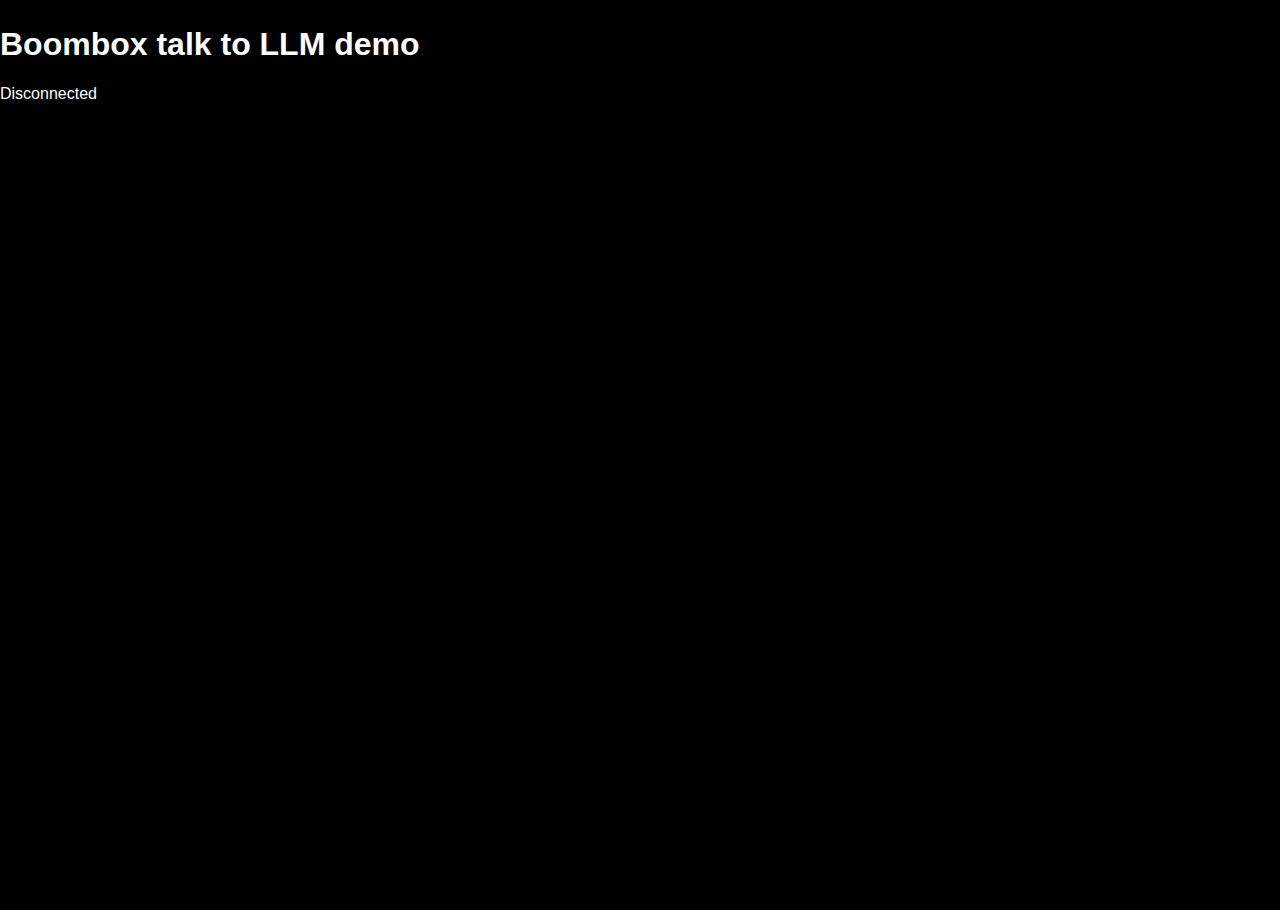
<file: boombox_examples_data/talk_to_llm.html>
<!DOCTYPE html>
<html lang="en">

<head>
  <meta charset="UTF-8">
  <meta name="viewport" content="width=device-width, initial-scale=1.0">
  <meta http-equiv="X-UA-Compatible" content="ie=edge">
  <title>Boombox talk to LLM demo</title>
</head>

<body
  style="background-color: black; color: white; font-family: Arial, Helvetica, sans-serif; min-height: 100vh; margin: 0px; padding: 5px 0px 5px 0px">
  <main>
    <h1>Boombox talk to LLM demo</h1>
    <div id="status">Connecting</div>
    <audio id="audioPlayer"></audio>
  </main>
  <script>
    const pcConfig = { iceServers: [{ urls: "stun:stun.l.google.com:19302" }] };
    const mediaConstraints = { video: false, audio: true };

    const proto = window.location.protocol === "https:" ? "wss:" : "ws:";
    const wsBrowserToElixir = new WebSocket(`${proto}//${window.location.hostname}:8829`);
    const connBrowserToElixirStatus = document.getElementById("status");
    wsBrowserToElixir.onopen = (_) => start_connection_browser_to_elixir(wsBrowserToElixir);
    wsBrowserToElixir.onclose = (event) => {
      connBrowserToElixirStatus.innerHTML = "Disconnected";
      console.log("WebSocket connection was terminated:", event);
    };

    const start_connection_browser_to_elixir = async (ws) => {
      const localStream = await navigator.mediaDevices.getUserMedia(mediaConstraints);
      const pc = new RTCPeerConnection(pcConfig);

      pc.onicecandidate = (event) => {
        if (event.candidate === null) return;
        console.log("Sent ICE candidate:", event.candidate);
        ws.send(JSON.stringify({ type: "ice_candidate", data: event.candidate }));
      };

      pc.onconnectionstatechange = () => {
        if (pc.connectionState == "connected") {
          const button = document.createElement("button");
          button.innerHTML = "Disconnect";
          button.onclick = () => {
            ws.close();
            localStream.getTracks().forEach((track) => track.stop());
          };
          connBrowserToElixirStatus.innerHTML = "Connected ";
          connBrowserToElixirStatus.appendChild(button);
        }
      };

      for (const track of localStream.getTracks()) {
        pc.addTrack(track, localStream);
      }

      ws.onmessage = async (event) => {
        const { type, data } = JSON.parse(event.data);

        switch (type) {
          case "sdp_answer":
            console.log("Received SDP answer:", data);
            await pc.setRemoteDescription(data);
            break;
          case "ice_candidate":
            console.log("Recieved ICE candidate:", data);
            await pc.addIceCandidate(data);
            break;
        }
      };

      const offer = await pc.createOffer();
      await pc.setLocalDescription(offer);
      console.log("Sent SDP offer:", offer);
      ws.send(JSON.stringify({ type: "sdp_offer", data: offer }));
    };

    const audioPlayer = document.getElementById("audioPlayer");
    const wsElixirToBrowser = new WebSocket(`${proto}//${window.location.hostname}:8830`);
    wsElixirToBrowser.onopen = () => start_connection_elixir_to_browser(wsElixirToBrowser);
    wsElixirToBrowser.onclose = (event) => console.log("WebSocket connection was terminated:", event);

    const start_connection_elixir_to_browser = async (ws) => {
      audioPlayer.srcObject = new MediaStream();

      const pc = new RTCPeerConnection(pcConfig);
      pc.ontrack = (event) => audioPlayer.srcObject.addTrack(event.track);
      pc.onicecandidate = (event) => {
        if (event.candidate === null) return;

        console.log("Sent ICE candidate:", event.candidate);
        ws.send(JSON.stringify({ type: "ice_candidate", data: event.candidate }));
      };

      ws.onmessage = async (event) => {
        const { type, data } = JSON.parse(event.data);

        switch (type) {
          case "sdp_offer":
            console.log("Received SDP offer:", data);
            await pc.setRemoteDescription(data);
            const answer = await pc.createAnswer();
            await pc.setLocalDescription(answer);
            ws.send(JSON.stringify({ type: "sdp_answer", data: answer }));
            console.log("Sent SDP answer:", answer);
            break;
          case "ice_candidate":
            console.log("Recieved ICE candidate:", data);
            await pc.addIceCandidate(data);
        }
      };
    };

  </script>
</body>

</html>
</file>
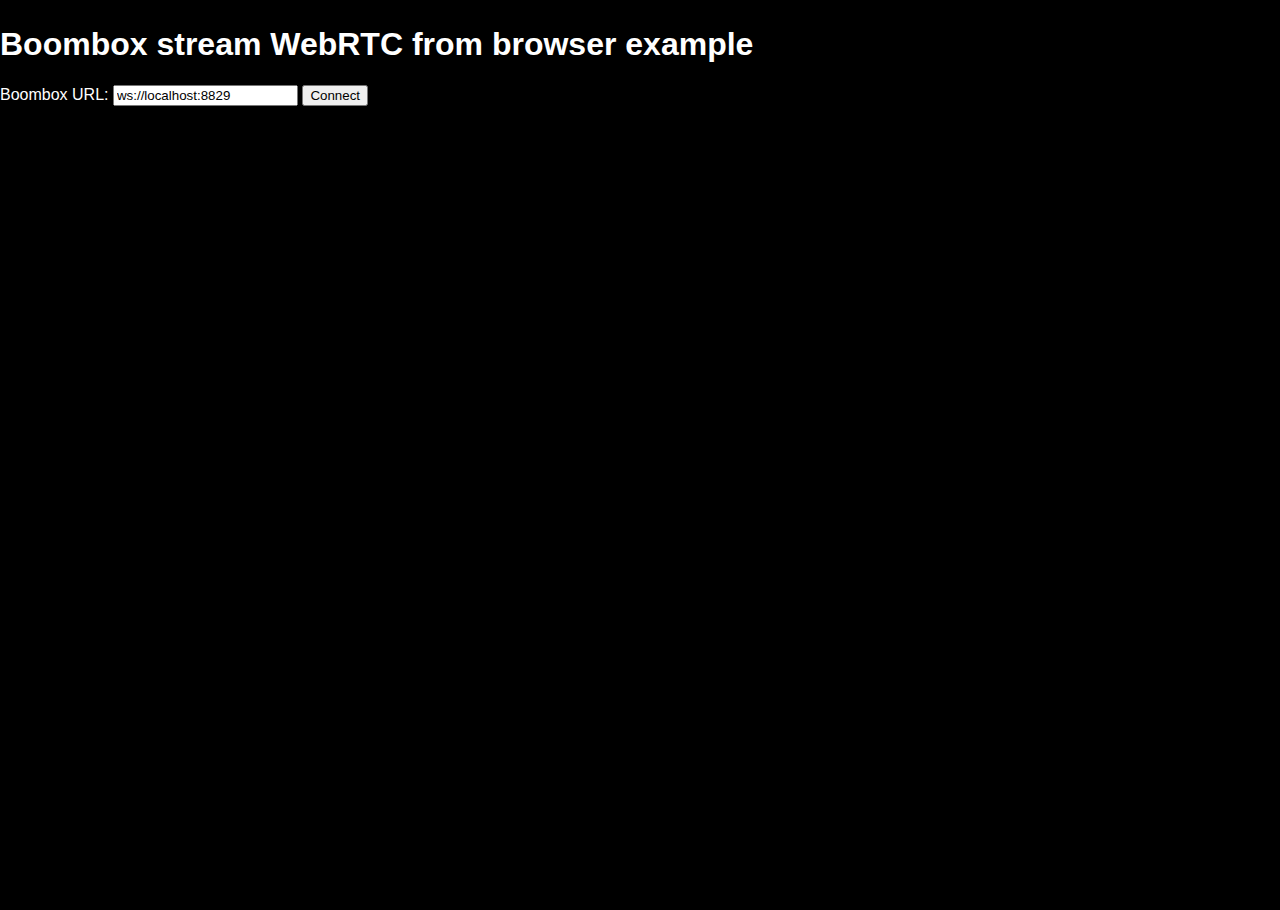
<file: boombox_examples_data/webrtc_from_browser.html>
<!DOCTYPE html>
<html lang="en">

<head>
  <meta charset="UTF-8">
  <meta name="viewport" content="width=device-width, initial-scale=1.0">
  <meta http-equiv="X-UA-Compatible" content="ie=edge">
  <title>Boombox stream WebRTC from browser example</title>
</head>

<body
  style="background-color: black; color: white; font-family: Arial, Helvetica, sans-serif; min-height: 100vh; margin: 0px; padding: 5px 0px 5px 0px">
  <main>
    <h1>Boombox stream WebRTC from browser example</h1>
    <div>
      Boombox URL: <input type="text" value="ws://localhost:8829" id="url" /> <button id="button">Connect</button>
    </div>
    <div id="status"></div>
    <br>
    <video id="preview" autoplay muted></video>
  </main>

  <script>
    const pcConfig = { 'iceServers': [{ 'urls': 'stun:stun.l.google.com:19302' },] };
    const mediaConstraints = { video: { width: 640, height: 480 }, audio: true };
    const button = document.getElementById("button");
    const connStatus = document.getElementById("status");
    const preview = document.getElementById("preview");
    const url = document.getElementById("url");

    const connectRTC = async (ws) => {
      const localStream = await navigator.mediaDevices.getUserMedia(mediaConstraints);
      preview.srcObject = localStream;
      const pc = new RTCPeerConnection(pcConfig);
      window.pc = pc; // for debugging purposes

      pc.onicecandidate = event => {
        if (event.candidate === null) return;
        console.log("Sent ICE candidate:", event.candidate);
        ws.send(JSON.stringify({ type: "ice_candidate", data: event.candidate }));
      };

      pc.onconnectionstatechange = () => {
        if (pc.connectionState == "connected") {
          button.innerHTML = "Disconnect";
          button.onclick = () => {
            ws.close();
            localStream.getTracks().forEach(track => track.stop())
            button.onclick = connect;
            button.innerHTML = "Connect";
          }
          connStatus.innerHTML = "Connected ";
        }
      }

      for (const track of localStream.getTracks()) {
        pc.addTrack(track, localStream);
      }

      ws.onmessage = async event => {
        const { type, data } = JSON.parse(event.data);

        switch (type) {
          case "sdp_answer":
            console.log("Received SDP answer:", data);
            await pc.setRemoteDescription(data);
            break;
          case "ice_candidate":
            console.log("Recieved ICE candidate:", data);
            await pc.addIceCandidate(data);
            break;
        }
      };

      const offer = await pc.createOffer();
      await pc.setLocalDescription(offer);
      console.log("Sent SDP offer:", offer)
      ws.send(JSON.stringify({ type: "sdp_offer", data: offer }));
    };

    const connect = () => {
      connStatus.innerHTML = "Connecting..."
      const ws = new WebSocket(url.value);
      ws.onopen = _ => connectRTC(ws);
      ws.onclose = event => {
        connStatus.innerHTML = "Disconnected"
        button.onclick = connect;
        button.innerHTML = "Connect";
        console.log("WebSocket connection was terminated:", event);
      }
    }

    button.onclick = connect;
  </script>

</body>

</html>
</file>
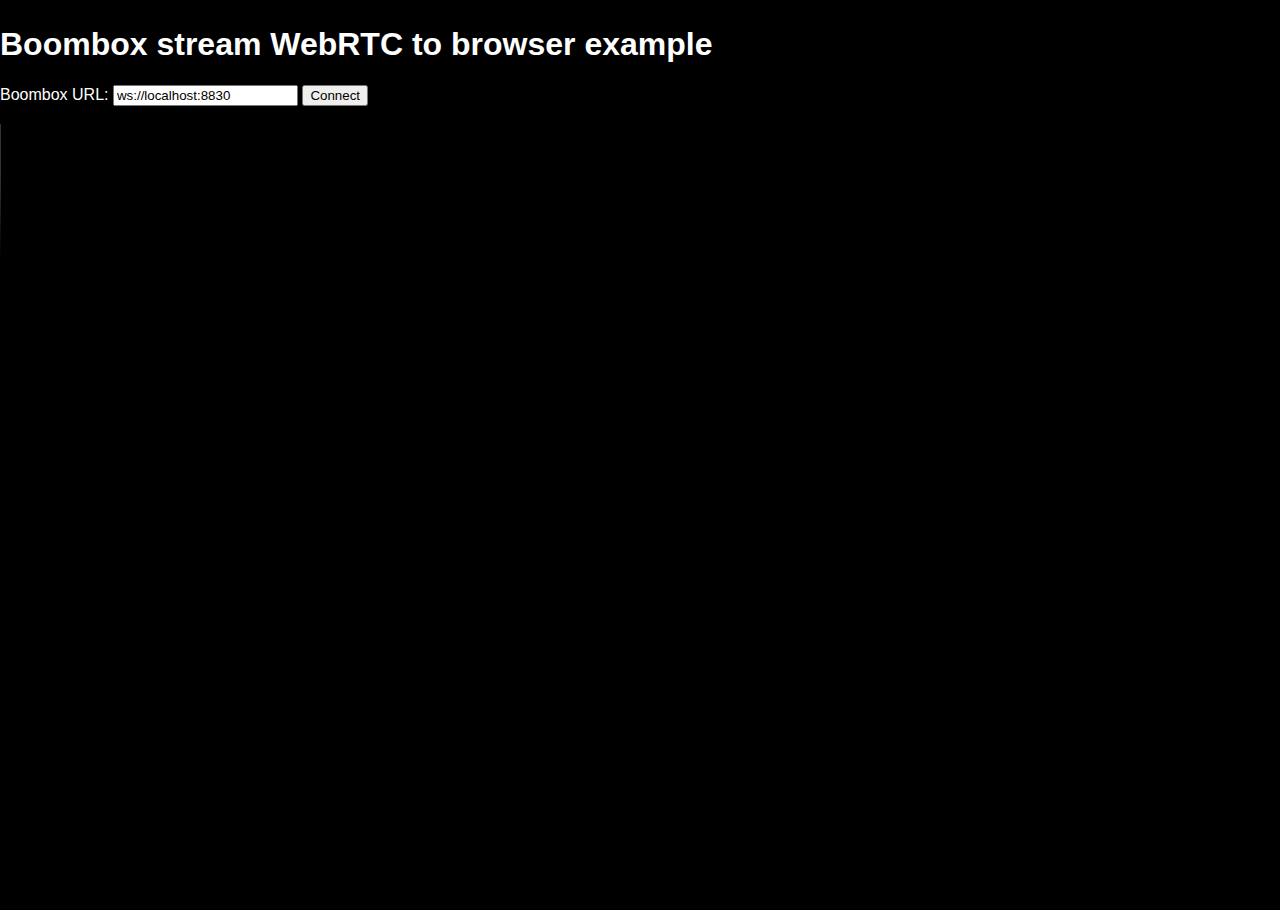
<file: boombox_examples_data/webrtc_to_browser.html>
<!DOCTYPE html>
<html lang="en">

<head>
  <meta charset="UTF-8">
  <meta name="viewport" content="width=device-width, initial-scale=1.0">
  <meta http-equiv="X-UA-Compatible" content="ie=edge">
  <title>Boombox stream WebRTC to browser example</title>
</head>

<body
  style="background-color: black; color: white; font-family: Arial, Helvetica, sans-serif; min-height: 100vh; margin: 0px; padding: 5px 0px 5px 0px">
  <main>
    <h1>Boombox stream WebRTC to browser example</h1>
    <div>
      Boombox URL: <input type="text" value="ws://localhost:8830" id="url" /> <button id="button">Connect</button>
    </div>
    <div id="status"></div>
    <br>
    <video id="videoPlayer" controls muted autoplay></video>
  </main>
  <script>
    const pcConfig = { 'iceServers': [{ 'urls': 'stun:stun.l.google.com:19302' },] };
    const button = document.getElementById("button");
    const connStatus = document.getElementById("status");
    const url = document.getElementById("url");
    const videoPlayer = document.getElementById("videoPlayer");

    const connectRTC = async (ws) => {
      videoPlayer.srcObject = new MediaStream();

      const pc = new RTCPeerConnection(pcConfig);
      window.pc = pc; // for debugging purposes
      pc.ontrack = event => videoPlayer.srcObject.addTrack(event.track);
      videoPlayer.play();
      pc.onicecandidate = event => {
        if (event.candidate === null) return;

        console.log("Sent ICE candidate:", event.candidate);
        ws.send(JSON.stringify({ type: "ice_candidate", data: event.candidate }));
      };

      pc.onconnectionstatechange = () => {
        if (pc.connectionState == "connected") {
          connStatus.innerHTML = "Connected";
          button.innerHTML = "Disconnect";
        }
      }

      ws.onmessage = async event => {
        const { type, data } = JSON.parse(event.data);

        switch (type) {
          case "sdp_offer":
            console.log("Received SDP offer:", data);
            await pc.setRemoteDescription(data);
            const answer = await pc.createAnswer();
            await pc.setLocalDescription(answer);
            ws.send(JSON.stringify({ type: "sdp_answer", data: answer }));
            console.log("Sent SDP answer:", answer)
            break;
          case "ice_candidate":
            console.log("Recieved ICE candidate:", data);
            await pc.addIceCandidate(data);
        }
      };
    };

    const connect = () => {
      const ws = new WebSocket(url.value);
      ws.onopen = () => connectRTC(ws);
      ws.onclose = event => {
        console.log("WebSocket connection was terminated:", event);
        connStatus.innerHTML = "Disconnected";
        button.innerHTML = "Connect";
      }
    }

    button.onclick = connect;
  </script>
</body>

</html>
</file>
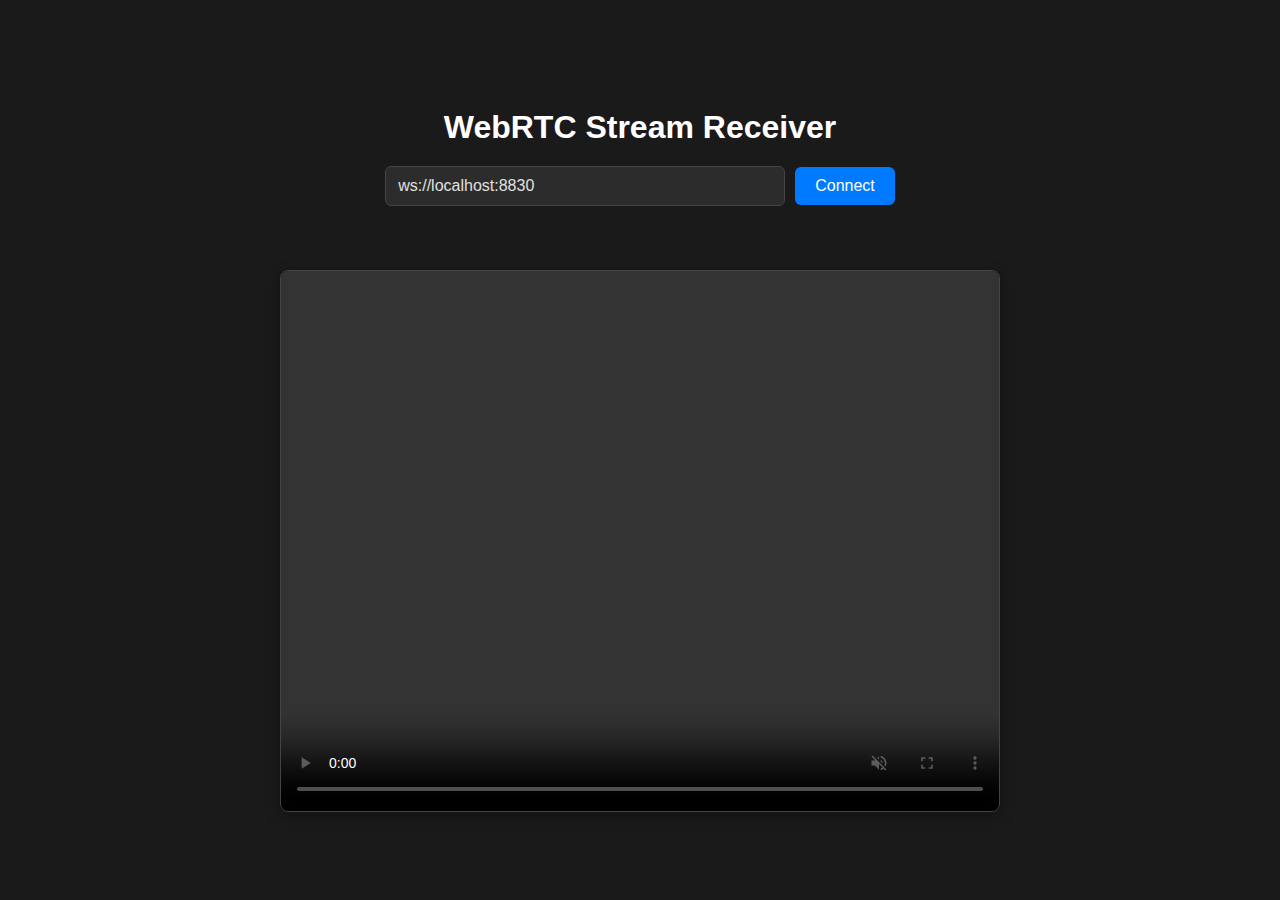
<file: python/examples_data/receiver.html>
<!DOCTYPE html>
<html lang="en">

<head>
  <meta charset="UTF-8">
  <meta name="viewport" content="width=device-width, initial-scale=1.0">
  <title>WebRTC Stream Receiver</title>
  <link rel="stylesheet" href="style.css">
</head>

<body>
  <main>
    <h1>WebRTC Stream Receiver</h1>
    <div class="controls">
      <input type="text" value="ws://localhost:8830" id="url" />
      <button id="button">Connect</button>
    </div>
    <div id="status"></div>
    <div class="video-wrapper">
      <video id="videoPlayer" controls autoplay muted playsinline></video>
    </div>
  </main>
  <script>
    const button = document.getElementById("button");
    const connStatus = document.getElementById("status");
    const urlInput = document.getElementById("url");
    const videoPlayer = document.getElementById("videoPlayer");

    const pcConfig = { 'iceServers': [{ 'urls': 'stun:stun.l.google.com:19302' }] };

    let pc = null;
    let ws = null;

    const updateStatus = (message, stateClass) => {
        connStatus.innerText = message;
        connStatus.className = stateClass || '';
    };

    const connect = () => {
      button.disabled = true;
      urlInput.disabled = true;
      updateStatus("Connecting...", "status-connecting");

      if (ws) {
        ws.onopen = ws.onclose = ws.onerror = null;
        ws.close();
      }

      try {
        ws = new WebSocket(urlInput.value);
      } catch (e) {
        console.error("Failed to create WebSocket:", e);
        updateStatus("Error: Invalid WebSocket URL", "status-disconnected");
        resetUI();
        return;
      }

      ws.onopen = () => {
        console.log("WebSocket opened.");
        connectRTC();
      };

      ws.onclose = event => {
        console.log("WebSocket connection was terminated:", event);
        updateStatus("Disconnected", "status-disconnected");
        if (pc) {
            pc.close();
            pc = null;
        }
        // Clear the video player
        videoPlayer.srcObject = null;
        resetUI();
      };

      ws.onerror = (error) => {
        console.error("WebSocket error:", error);
        updateStatus("Connection Error", "status-disconnected");
      };
    };

    const connectRTC = () => {
      pc = new RTCPeerConnection(pcConfig);

      videoPlayer.srcObject = new MediaStream();
      pc.ontrack = event => {
        console.log("Received track:", event.track);
        videoPlayer.srcObject.addTrack(event.track);
      };

      pc.onicecandidate = event => {
        if (event.candidate === null) return;
        ws.send(JSON.stringify({ type: "ice_candidate", data: event.candidate }));
      };

      pc.onconnectionstatechange = () => {
        console.log("PeerConnection state:", pc.connectionState);
        if (pc.connectionState == "connected") {
          updateStatus("Connected", "status-connected");
          button.innerHTML = "Disconnect";
          button.disabled = false;
          button.onclick = disconnect;
        } else if (["disconnected", "failed", "closed"].includes(pc.connectionState)) {
          ws.close();
        }
      };

      ws.onmessage = async event => {
        try {
          const { type, data } = JSON.parse(event.data);

          switch (type) {
            case "sdp_offer":
              console.log("Received SDP offer");
              await pc.setRemoteDescription(new RTCSessionDescription(data));
              const answer = await pc.createAnswer();
              await pc.setLocalDescription(answer);
              ws.send(JSON.stringify({ type: "sdp_answer", data: answer }));
              console.log("Sent SDP answer");
              break;
            case "ice_candidate":
              console.log("Received ICE candidate");
              await pc.addIceCandidate(new RTCIceCandidate(data));
              break;
          }
        } catch(err) {
            console.error("Error processing message:", err);
        }
      };
    };

    const disconnect = () => {
      console.log("Disconnecting...");
      button.disabled = true;
      if (ws) {
          ws.close();
      }
    };

    const resetUI = () => {
      button.disabled = false;
      urlInput.disabled = false;
      button.innerHTML = "Connect";
      button.onclick = connect;
    };

    button.onclick = connect;
  </script>
</body>
</html>
</file>
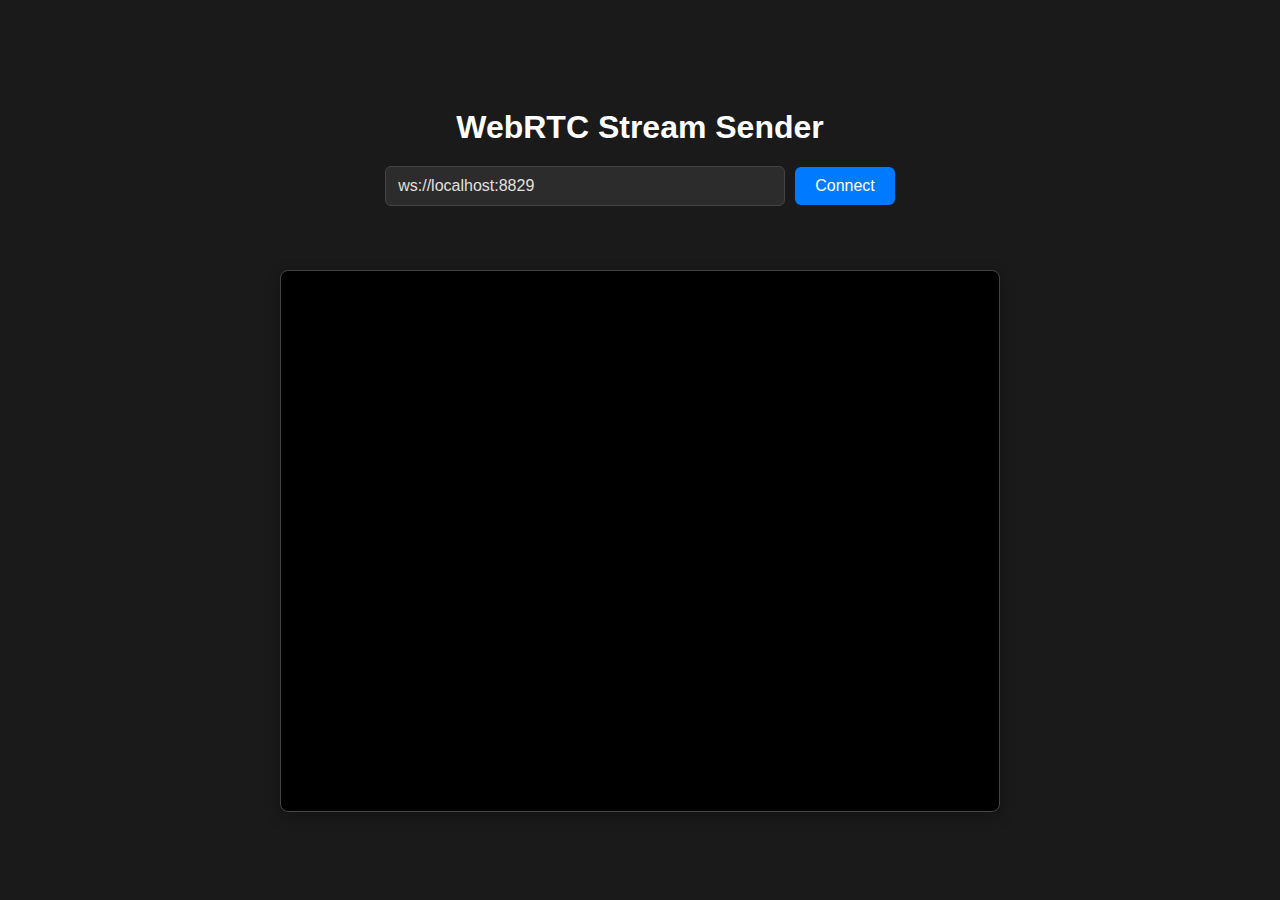
<file: python/examples_data/sender.html>
<!DOCTYPE html>
<html lang="en">

<head>
  <meta charset="UTF-8">
  <meta name="viewport" content="width=device-width, initial-scale=1.0">
  <title>WebRTC Stream Sender</title>
  <link rel="stylesheet" href="style.css">
</head>

<body>
  <main>
    <h1>WebRTC Stream Sender</h1>
    <div class="controls">
      <input type="text" value="ws://localhost:8829" id="url" />
      <button id="button">Connect</button>
    </div>
    <div id="status"></div>
    <div class="video-wrapper">
        <video id="preview" autoplay muted playsinline></video>
    </div>
  </main>

  <script>
    const button = document.getElementById("button");
    const connStatus = document.getElementById("status");
    const preview = document.getElementById("preview");
    const urlInput = document.getElementById("url");

    const pcConfig = { 'iceServers': [{ 'urls': 'stun:stun.l.google.com:19302' }] };
    const mediaConstraints = { video: { width: { ideal: 640 }, height: { ideal: 480 } }, audio: true };

    let pc = null;
    let ws = null;
    let localStream = null;

    const updateStatus = (message, stateClass) => {
        connStatus.innerText = message;
        connStatus.className = stateClass || '';
    };

    const connect = async () => {
      button.disabled = true;
      urlInput.disabled = true;
      updateStatus("Connecting...", "status-connecting");

      if (ws) {
        ws.onopen = ws.onclose = ws.onerror = null;
        ws.close();
      }

      try {
        ws = new WebSocket(urlInput.value);
      } catch (e) {
        console.error("Failed to create WebSocket:", e);
        updateStatus("Error: Invalid WebSocket URL", "status-disconnected");
        resetUI();
        return;
      }

      ws.onopen = () => {
        console.log("WebSocket opened.");
        connectRTC();
      };

      ws.onclose = event => {
        console.log("WebSocket connection was terminated:", event);
        updateStatus("Disconnected", "status-disconnected");
        if (pc) {
            pc.close();
            pc = null;
        }
        if (localStream) {
            localStream.getTracks().forEach(track => track.stop());
            localStream = null;
            preview.srcObject = null;
        }
        resetUI();
      };

      ws.onerror = (error) => {
        console.error("WebSocket error:", error);
        updateStatus("Connection Error", "status-disconnected");
      };
    };

    const connectRTC = async () => {
      try {
        localStream = await navigator.mediaDevices.getUserMedia(mediaConstraints);
        preview.srcObject = localStream;
      } catch (err) {
        console.error("Could not get user media:", err);
        updateStatus("Error: Could not access camera/microphone.", "status-disconnected");
        ws.close();
        return;
      }

      pc = new RTCPeerConnection(pcConfig);

      pc.onicecandidate = event => {
        if (event.candidate === null) return;
        ws.send(JSON.stringify({ type: "ice_candidate", data: event.candidate }));
      };

      pc.onconnectionstatechange = () => {
        console.log("PeerConnection state:", pc.connectionState);
        if (pc.connectionState === "connected") {
          updateStatus("Connected", "status-connected");
          button.innerHTML = "Disconnect";
          button.disabled = false;
          button.onclick = disconnect;
        } else if (["disconnected", "failed", "closed"].includes(pc.connectionState)) {
          ws.close();
        }
      };

      for (const track of localStream.getTracks()) {
        pc.addTrack(track, localStream);
      }

      ws.onmessage = async event => {
        try {
          const { type, data } = JSON.parse(event.data);
          switch (type) {
            case "sdp_answer":
              console.log("Received SDP answer");
              await pc.setRemoteDescription(new RTCSessionDescription(data));
              break;
            case "ice_candidate":
              console.log("Received ICE candidate");
              await pc.addIceCandidate(new RTCIceCandidate(data));
              break;
          }
        } catch (err) {
            console.error("Error processing message:", err);
        }
      };

      try {
        const offer = await pc.createOffer();
        await pc.setLocalDescription(offer);
        ws.send(JSON.stringify({ type: "sdp_offer", data: offer }));
      } catch (err) {
          console.error("Error creating SDP offer:", err);
          updateStatus("Error creating WebRTC offer.", "status-disconnected");
          ws.close();
      }
    };

    const disconnect = () => {
      console.log("Disconnecting...");
      button.disabled = true;
      if (ws) {
          ws.close();
      }
    };

    const resetUI = () => {
      button.disabled = false;
      urlInput.disabled = false;
      button.innerHTML = "Connect";
      button.onclick = connect;
    };

    button.onclick = connect;
  </script>
</body>
</html>
</file>
<file: python/examples_data/style.css>
:root {
  --bg-color: #1a1a1a;
  --surface-color: #2c2c2c;
  --text-color: #e0e0e0;
  --primary-color: #007bff;
  --primary-hover-color: #0056b3;
  --border-color: #444;
  --status-connecting: #ffc107;
  --status-connected: #28a745;
  --status-disconnected: #dc3545;
  --font-family: -apple-system, BlinkMacSystemFont, "Segoe UI", Roboto, Helvetica, Arial, sans-serif;
}

* {
  box-sizing: border-box;
}

body {
  background-color: var(--bg-color);
  color: var(--text-color);
  font-family: var(--font-family);
  margin: 0;
  display: flex;
  justify-content: center;
  align-items: center;
  min-height: 100vh;
  padding: 20px;
}

main {
  width: 100%;
  max-width: 720px;
  display: flex;
  flex-direction: column;
  gap: 20px;
  text-align: center;
}

h1 {
  color: white;
  margin-bottom: 0;
}

.controls {
  display: flex;
  gap: 10px;
  justify-content: center;
  align-items: center;
  flex-wrap: wrap;
}

#url {
  flex-grow: 1;
  max-width: 400px;
  background-color: var(--surface-color);
  color: var(--text-color);
  border: 1px solid var(--border-color);
  border-radius: 6px;
  padding: 10px 12px;
  font-size: 1rem;
}

#url:focus {
  outline: 2px solid var(--primary-color);
  border-color: transparent;
}

#url:disabled {
  opacity: 0.6;
}

button {
  background-color: var(--primary-color);
  color: white;
  border: none;
  border-radius: 6px;
  padding: 10px 20px;
  font-size: 1rem;
  font-weight: 500;
  cursor: pointer;
  transition: background-color 0.2s ease;
}

button:hover {
  background-color: var(--primary-hover-color);
}

button:disabled {
  background-color: var(--border-color);
  cursor: not-allowed;
}

#status {
  min-height: 24px;
  font-weight: 500;
  border-radius: 6px;
  padding: 8px;
  transition: all 0.3s ease;
}

.status-connecting {
  color: black;
  background-color: var(--status-connecting);
}

.status-connected {
  color: white;
  background-color: var(--status-connected);
}

.status-disconnected {
  color: white;
  background-color: var(--status-disconnected);
}

.video-wrapper {
    background-color: #000;
    border: 1px solid var(--border-color);
    border-radius: 8px;
    overflow: hidden;
    box-shadow: 0 4px 15px rgba(0,0,0,0.3);
    position: relative;
    padding-top: 75%;
}

.video-wrapper video {
  display: block;
  width: 100%;
  height: 100%;
  position: absolute;
  top: 0;
  left: 0;
  object-fit: cover;
}
</file>
